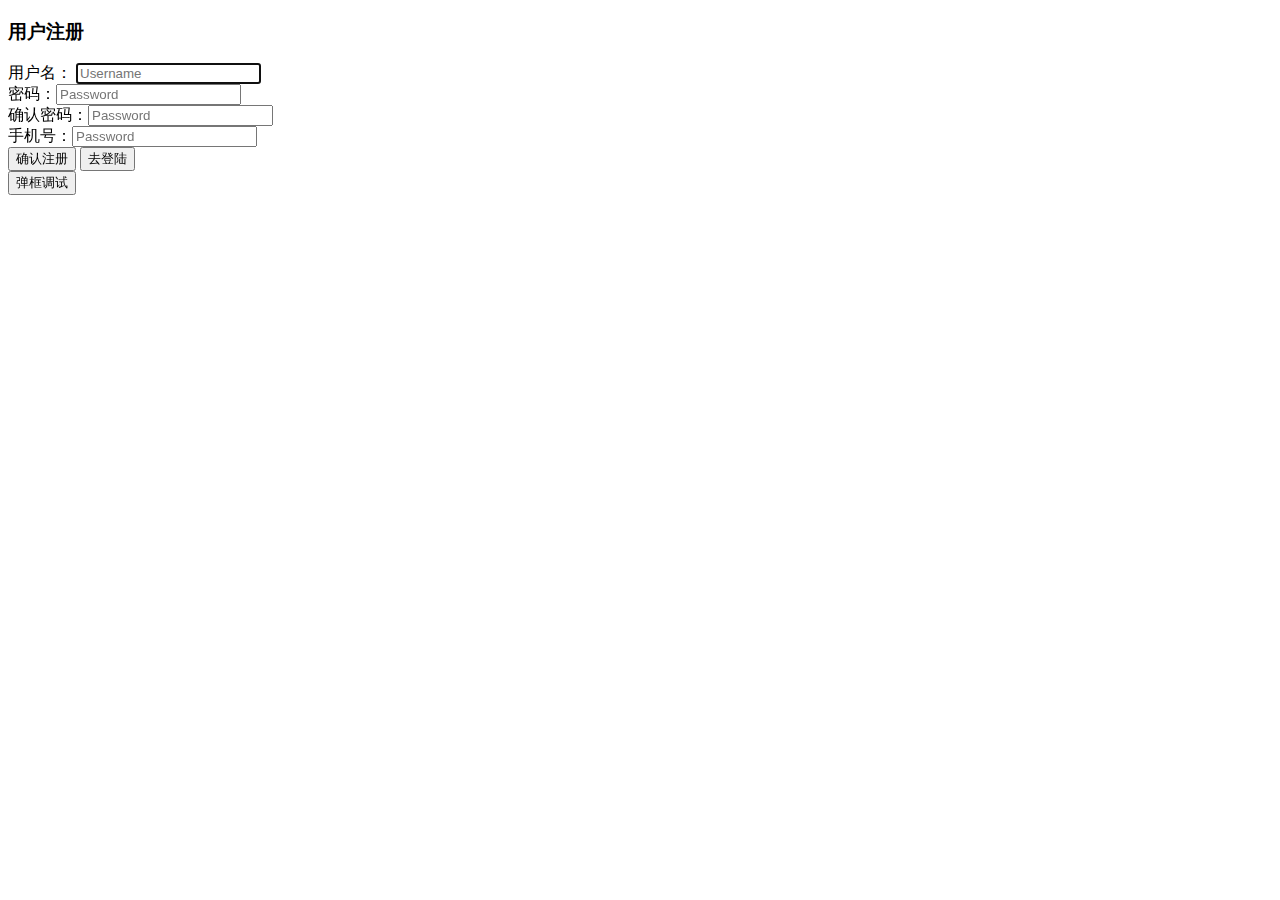
<file: resources/templates/user/register.html>
<!DOCTYPE html>
<html lang="en" xmlns:th="http://www.thymeleaf.org"
      xmlns:layout="http://www.ultraq.net.nz/thymeleaf/layout"
      layout:decorator="public/publicResources" xmlns="http://www.w3.org/1999/html">
<head th:include="public/publicResources :: publicHeader">
    <meta charset="UTF-8">
    <title>Title</title>
</head>
<body>
<div class="container">
    <div class="form row">
        <div class="form-horizontal col-md-offset-3" id="login_form">
            <h3 class="form-title">用户注册</h3>
            <form action="register" th:method="post" id="registerForm">
            <div class="col-md-9">
                <div class="form-group">
                    <i class="fa fa-user fa-lg"></i>
                   用户名： <input class="form-control required" type="text" placeholder="Username" id="userName"
                           name="userName" autofocus="autofocus" maxlength="20" th:value="zhangsh"/>
                </div>
                <div class="form-group">
                    <i class="fa fa-lock fa-lg"></i>
                    密码：<input class="form-control required" type="text" placeholder="Password" id="password"
                           name="password" maxlength="8" th:value="123"/>
                </div>
                <div class="form-group">
                    <i class="fa fa-lock fa-lg"></i>
                    确认密码：<input class="form-control required" type="text" placeholder="Password" id="rePassword"
                              name="password" maxlength="8" th:value="123"/>
                </div>
                <div class="form-group">
                    <i class="fa fa-lock fa-lg"></i>
                    手机号：<input class="form-control required" type="text" placeholder="Password" id="phone"
                                name="phone" maxlength="8" th:value="123"/>
                </div>
                <div class="form-group col-md-offset-9">
                    <button type="button" class="btn btn-success pull-right" onclick="return toAdd()">确认注册</button>

                    <button type="button" class="btn btn-success pull-right" onclick="return toLogin()">去登陆</button>
                </div>
                <div class="form-group col-md-offset-9">
                    <button type="button" class="btn btn-success pull-right" onclick="return alerttest()">弹框调试</button>
                </div>
            </div>
            </form>
        </div>
    </div>
</div>
</body>
</html>
</file>
